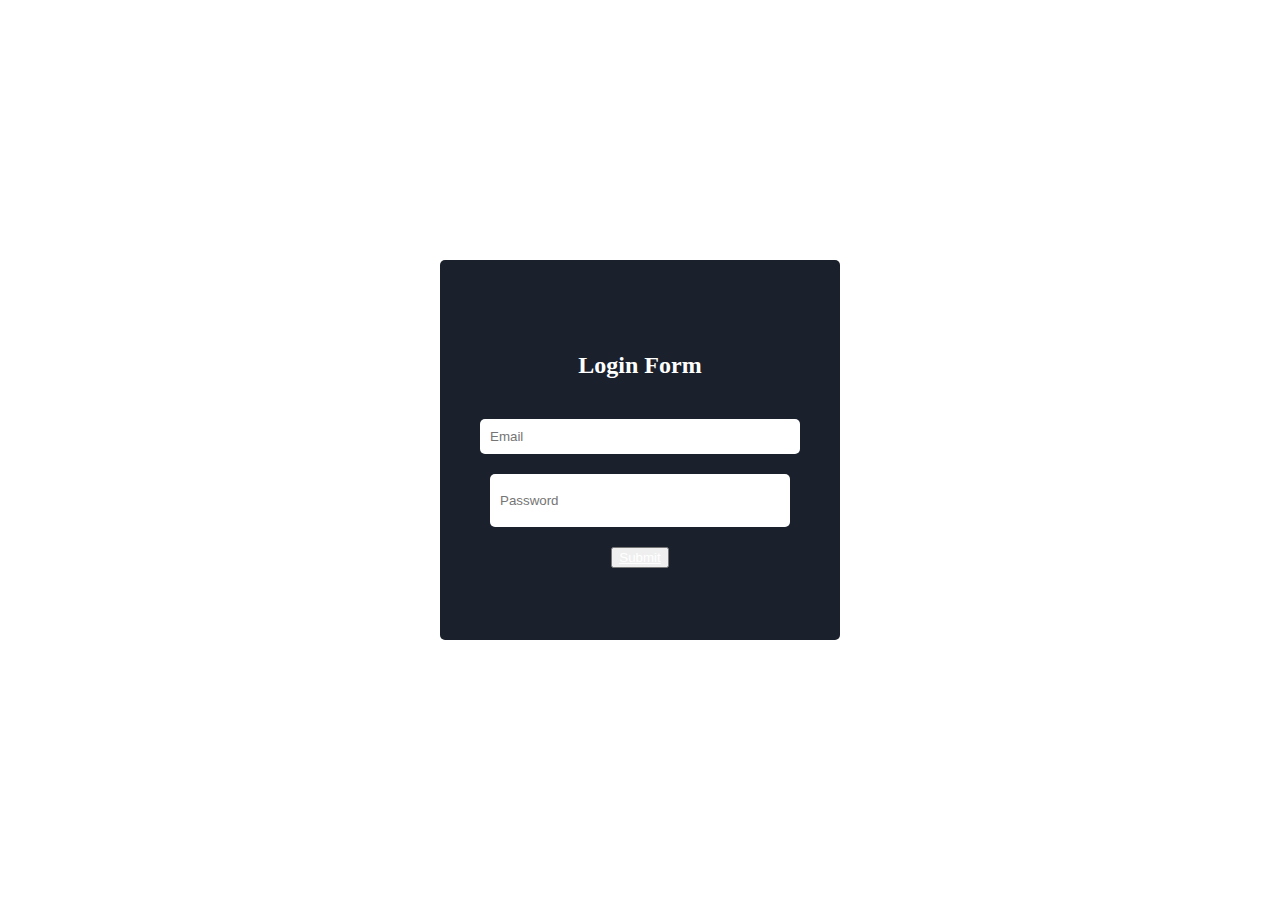
<file: form.html>
<!DOCTYPE html>
<html lang="en">
<head>
    <meta charset="UTF-8">
    <meta name="viewport" content="width=device-width, initial-scale=1.0">
    <link rel="stylesheet" href="./style.css">
    <title>Document</title>
</head>
<body>
    <!-- login form -->
     <div class="container-form">
            <form class="form">
                <h2 style="color: white;">Login Form</h2>
                <input style="width: 300px;" type= "email" placeholder="Email" id="email" >
                <input  style="width: 280px; height: 33px;" type="password" placeholder="Password" id="password" >
                <button  id="submit-btn"><a style="color: white;" href="/index.html">Submit</a></button>
            </form>
     </div>
    <script src="script.js"></script>
    
</body>
</html>
</file>
<file: style.css>
body{
    padding: 0px;
    margin: 0px;
    font-family: "Gulzar", serif;
   
    
  
}

.navbar{
    background-color:#fdfdefd3 ;
    z-index: -1;
    height: 70px;
    font-size: large;
    cursor: pointer;
    color: black;
   
    
}
.navbar ul li ::after {
    content: "";
    height: 3px;
    width: 0;
     background-color:#f7f3c3d3;
    position: absolute;
    left: 0;
    bottom: -10px;
    transition: 0.5s;
    cursor: pointer;
    
    
    
  }
  .nav-link{
    color: #ED254E  !important;

  }

  .nav-item{
    
    font-size: 28px;
    padding: 10px;
    font-weight: 500;
    color: white ;
  }
  .navbar-brand{
    color: black;
    font-size: 30px;
    font-weight: 500;

  }
  /* a:hover{
    color: white;
  } */
  .part{
  
  height:100vh ;
}

  .part1{
  
    display: flex;
    justify-content: center;
    align-items:center ;
    padding-top: 20px;
    margin: 50px;
   
  }
  .part1 h2{
    font-size: 60px;
    text-transform: uppercase;
    font-weight: 700;
    text-shadow: 0 1px 2px rgba(0,0,0,0.1);
  }
  .part2{
    display: flex;
    justify-content: center;
    align-items: center;
    padding:  34px;
    gap: 30px;
  }
   .button{
    
    height: 80px;
    width: 150px;
    color: white;
    padding: 10px;
    border-radius: 4px;
    text-decoration: none;
   }
   .button:hover{
    background-color: #ED254E;
    color: white;
   
   }

   
   .heading{
    display: flex;
    justify-content: center;
    align-items: center;
    text-align: center;
    margin: 50px ;
  
   }
   
   
   
   .prcing{
    
    /* background-color:  #f7f3c3d3; */
    /* height: 100vh; */
    padding-left: 30px;
    justify-content: center;
    padding-top: 23px;
  
   }
   
    
   .section-title{
    text-align: center;
    padding: 25px 0;
   }
   .section-title h2{
    font-size: 60px;
    text-transform: uppercase;
    font-weight: 700;
    text-shadow: 0 1px 2px rgba(0,0,0,0.1);
   }
   .contact-form{
    background-color: #fff;
    box-shadow: rgba(0,0,0,0.35) 0 5px 15px;
    padding: 40px 30px;
   }
   .contact-form .btn{
    background-color: #ED254E;
    text-transform: uppercase;
    font-weight: 700;
    padding: 10px 50px;
    letter-spacing: 2px;
    color: white;
   }

   .map-area{
    width: 400px;
    height: 475px;
    box-shadow: rgba(0,0,0,0.35) 0 5px 15px ;
   }
   .map-area iframe{
    height:100%;
    width: 100%;
    border: none;
   }


   /* .row{
    display: flex;
    justify-content: center;
    align-items: center;
    text-align: center;
    margin-right: 30%;
    
   }
      */
   .footer {
    background-color: #fdfdefd3; /* Replace with desired color */
    padding: 70px;
    margin-top: 150px;
  }
  
  .container2 {
    display: flex;
    justify-content: space-between;
    height: 300px;
  }
 .famms{
    margin-top: 23px;
 }
  
  .famms, .menu, .account, .newsletter {
    text-align: center;
  }
  .menu , .account{
     text-decoration: none;
     outline: none;
  }
  .menu, .account, .newsletter {
    text-align: left; /* Align content to the left */
    padding: 20px;
  }
  
  .menu h3, .account h3, .newsletter h3 {
    margin-bottom: 10px;
  }
  
  .menu ul, .account ul {
    list-style: none;
    padding: 0;
  }
  
  .menu li, .account li {
    margin-bottom: 5px;
  }
  
  .menu a, .account a {
    text-decoration: none;
    color: #333; /* Adjust link color */
  }
  
  .newsletter p {
    margin-bottom: 10px;
  }
  li{
    padding: 5px;
    color: #6e6a6a;
  }
  

 
 
 

  /* responsive  */
  @media (max-width: 912px) {
    .contact-form{
      margin-bottom: 30px;
    }
    .map-area{
      width: 100%;
      height: 480px;
    }
  }
  /* form section */
  .container-form{
  
    width: 50%;
    margin: 0 auto;

    display: flex;
    flex-direction: column;
    justify-content: center;
    align-items: center;
    height: 100vh;
    
}
.form{
display: flex;
    flex-direction: column;
    background-color: #1a202c ;
    justify-content: center;
    align-items: center;
    padding: 40px;
    gap: 20px;
    border-radius: 5px ;
    height: 300px;
    
}

input{
    padding: 10px;
    border: none;
    border-radius: 5px ;
}
input:focus{
    outline: none;
}
</file>
